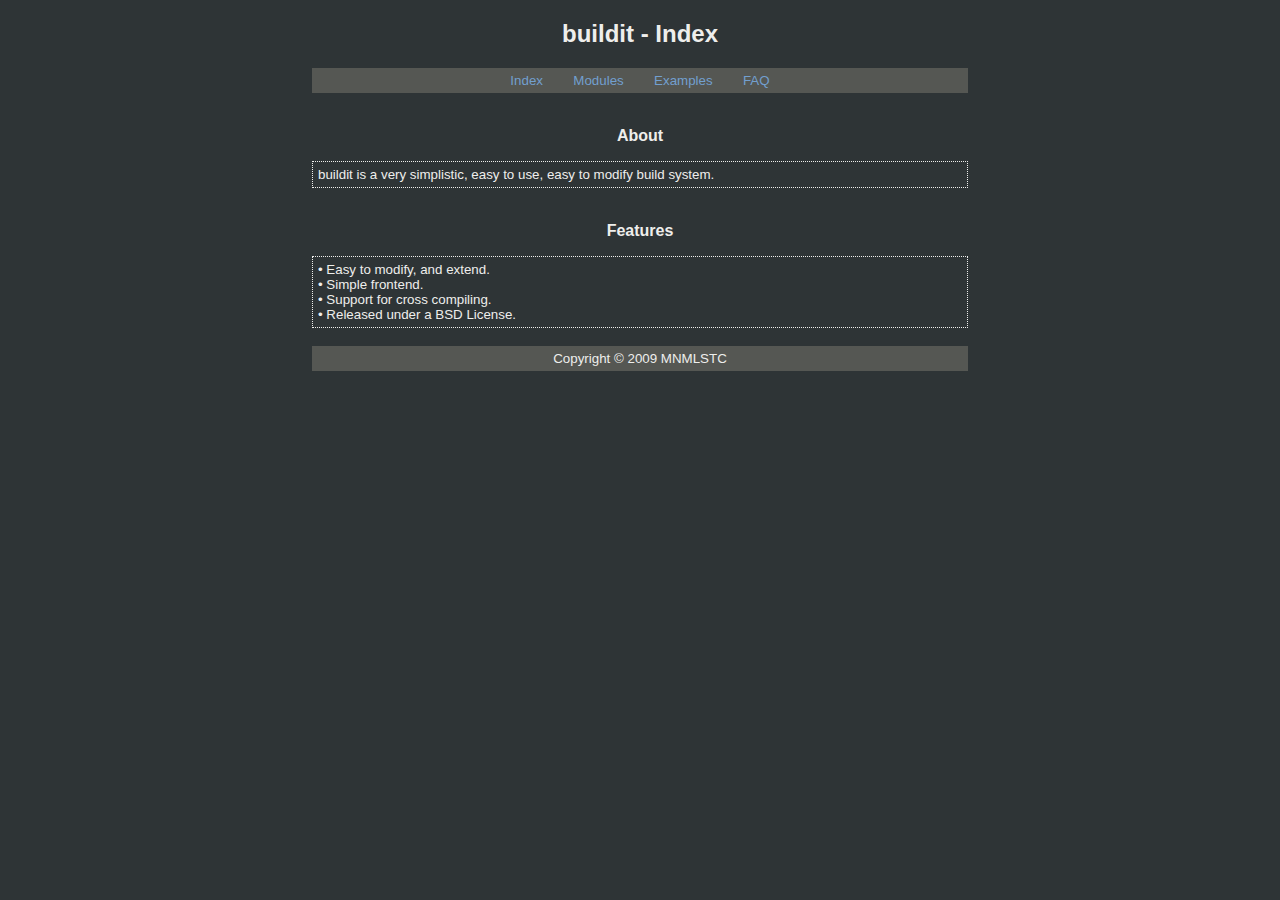
<file: doc/html/index.html>
<?xml version"1.0" encoding="UTF-8"?>
<!DOCTYPE html PUBLIC "-//W3C//DTD XHTML 1.0 Transitional//EN" "http://www.w3.org/TR/xhtml1/DTD/xhtml1-transitional.dtd">
<html xmlns="http://www.w3.org/1999/xhtml" xml:lang="en" lang="en">
	<head>
		<title>Buildit Documentation - Index</title>
		<link rel="icon" href="../favicon.ico" />
		<style type="text/css">@import url("documentation.css");</style>
	</head>
	<body>
		<h2>buildit - Index</h2>
		<div class="bar">
			<center>
				<ul class="bar">
					<li class="bar"><a class="bar" href="index.html">Index</a></li>
					<li class="bar"><a class="bar" href="modules.html">Modules</a></li>
					<li class="bar"><a class="bar" href="examples.html">Examples</a></li>
					<li class="bar"><a class="bar" href="faq.html">FAQ</a></li>
				</ul>
			</center>
		</div>
		<br />
		<h3>About</h3>
		<div class="text">
			buildit is a very simplistic, easy to use, easy to modify build system. 
		</div>
		<br />
		<h3>Features</h3>
		<div class="text">
			&bull; Easy to modify, and extend.<br />
			&bull; Simple frontend.<br />
			&bull; Support for cross compiling.<br />
			&bull; Released under a BSD License.<br />
		</div>
		<br /> 
		<div class="divider"><center>Copyright &copy; 2009 MNMLSTC</center></div>
	</body>
</html>
</file>
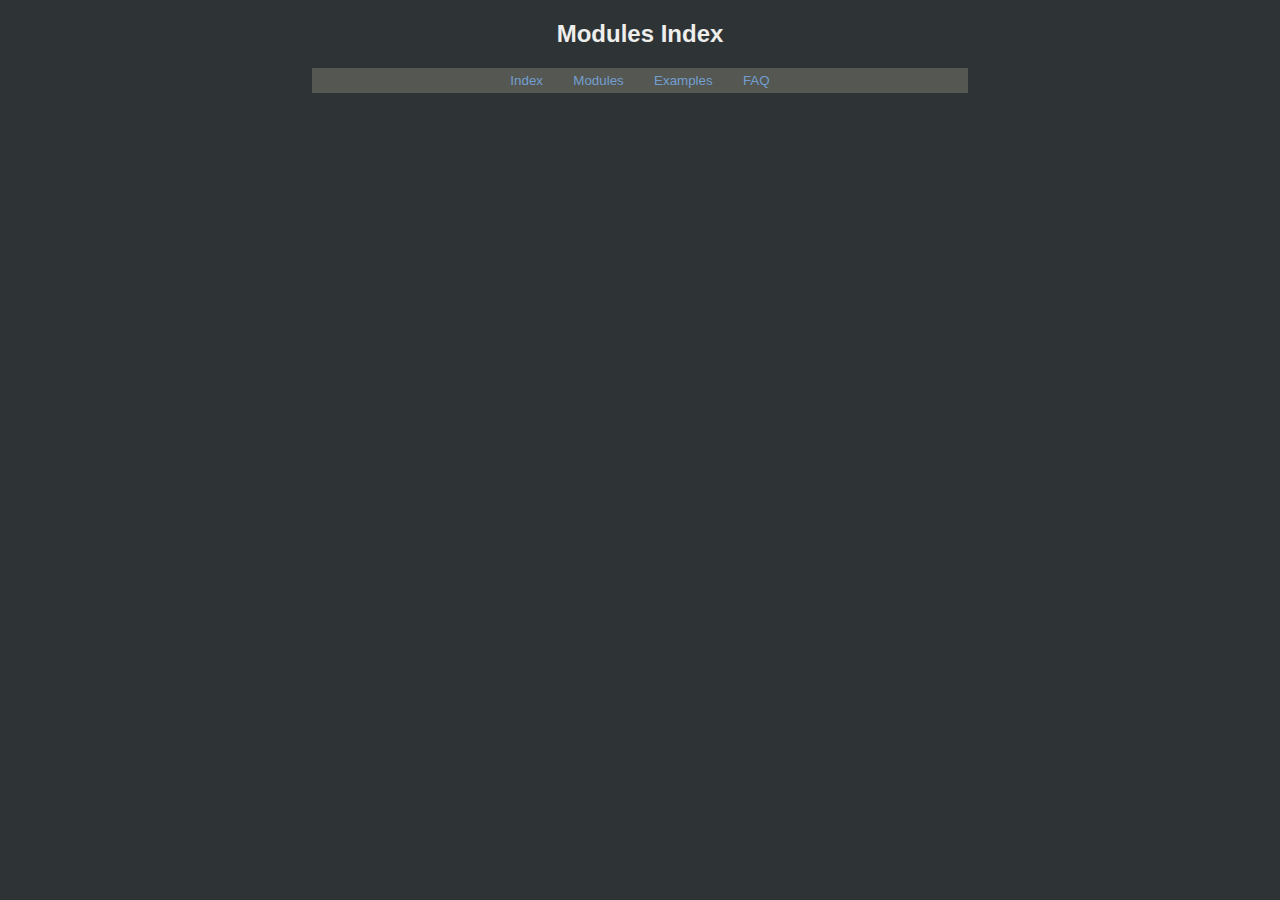
<file: doc/html/faq.html>
<?xml version"1.0" encoding="UTF-8"?>
<!DOCTYPE html PUBLIC "-//W3C//DTD XHTML 1.0 Transitional//EN" "http://www.w3.org/TR/xhtml1/DTD/xhtml1-transitional.dtd">
<html xmlns="http://www.w3.org/1999/xhtml" xml:lang="en" lang="en">
    <head>
        <title>Buildit Documentation - Modules</title>
        <link rel="icon" href=favicon.ico" />
        <style type="text/css">@import url("documentation.css");</style>
    </head>
    <body>
        <h2>Modules Index</h2>
        <div class="bar">
			<center>
				<ul class="bar">
					<li class="bar"><a class="bar" href="index.html">Index</a></li>
					<li class="bar"><a class="bar" href="modules.html">Modules</a></li>
					<li class="bar"><a class="bar" href="examples.html">Examples</a></li>
					<li class="bar"><a class="bar" href="faq.html">FAQ</a></li>
				</ul>
			</center>
        </div>
        <br />
    </body>
</html>
</file>
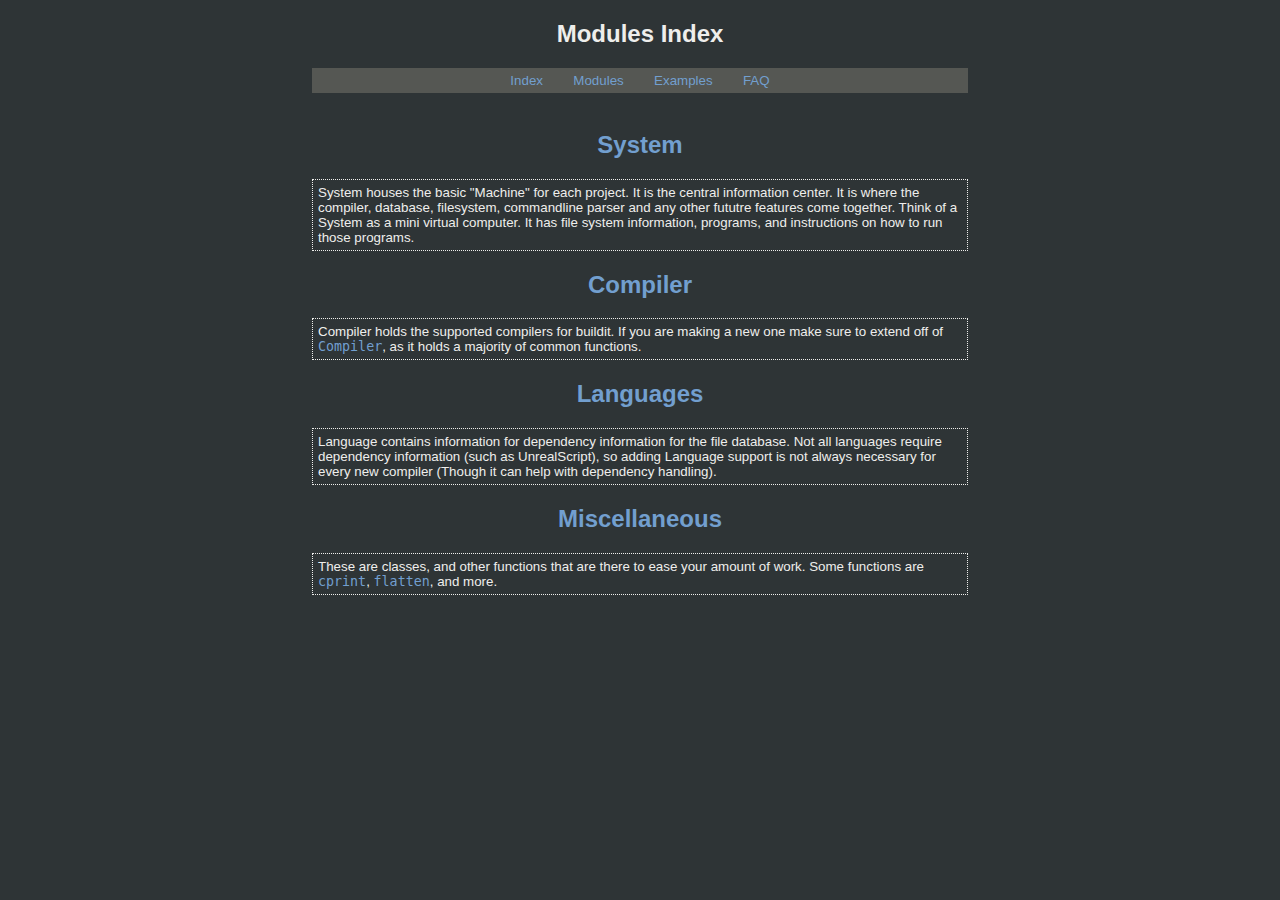
<file: doc/html/modules.html>
<?xml version"1.0" encoding="UTF-8"?>
<!DOCTYPE html PUBLIC "-//W3C//DTD XHTML 1.0 Transitional//EN" "http://www.w3.org/TR/xhtml1/DTD/xhtml1-transitional.dtd">
<html xmlns="http://www.w3.org/1999/xhtml" xml:lang="en" lang="en">
    <head>
        <title>Buildit Documentation - Modules</title>
        <link rel="icon" href=favicon.ico" />
        <style type="text/css">@import url("documentation.css");</style>
    </head>
    <body>
        <h2>Modules Index</h2>
        <div class="bar">
			<center>
				<ul class="bar">
					<li class="bar"><a class="bar" href="index.html">Index</a></li>
					<li class="bar"><a class="bar" href="modules.html">Modules</a></li>
					<li class="bar"><a class="bar" href="examples.html">Examples</a></li>
					<li class="bar"><a class="bar" href="faq.html">FAQ</a></li>
				</ul>
			</center>
        </div>
        <br />
        <h2><a class="header2" href="system.html">System</a></h2>
        <div class="text">
            System houses the basic "Machine" for each project. It is the central information center. It is where the compiler, database, filesystem, commandline parser and any other fututre features come together. Think of a System as a mini virtual computer. It has file system information, programs, and instructions on how to run those programs.
        </div>
        <h2><a class="header2" href="compiler.html">Compiler</a></h2>
        <div class="text">
            Compiler holds the supported compilers for buildit. If you are making a new one make sure to extend off of <code>Compiler</code>, as it holds a majority of common functions.
        </div>
        <h2><a class="header2" href="language.html">Languages</a></h2>
        <div class="text">
            Language contains information for dependency information for the file database. Not all languages require dependency information (such as UnrealScript), so adding Language support is not always necessary for every new compiler (Though it can help with dependency handling).
        </div>
        <h2><a class="header2" href="miscellaneous.html">Miscellaneous</a></h2>
        <div class="text">
            These are classes, and other functions that are there to ease your amount of work. Some functions are <code>cprint</code>, <code>flatten</code>, and more.
        </div>
    </body>
</html>
</file>
